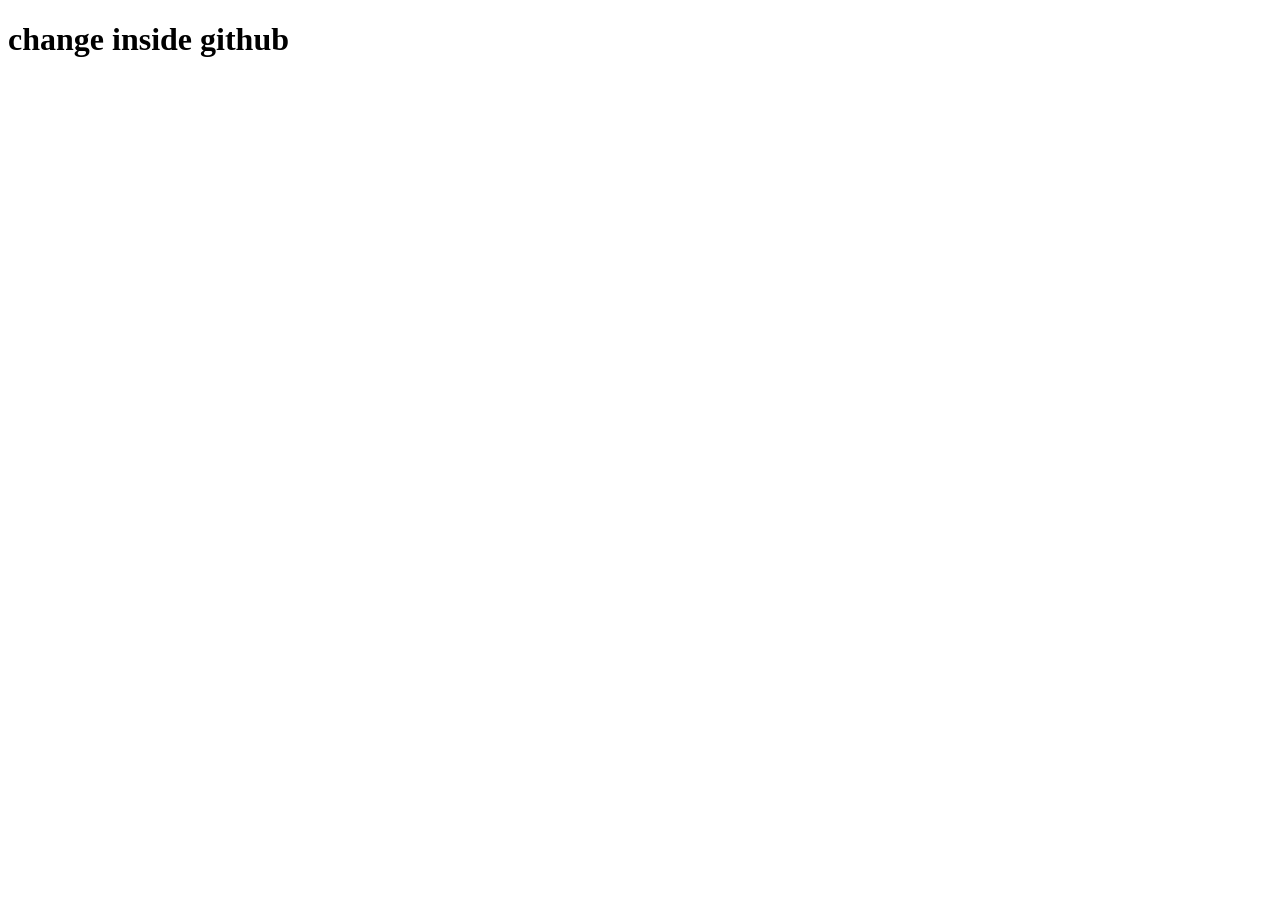
<file: new.html>
<!DOCTYPE html>
<html lang="en">
<head>
    <meta charset="UTF-8">
    <meta name="viewport" content="width=device-width, initial-scale=1.0">
    <title>Document</title>
</head>
<body>
    <h1>change inside github
    </h1>
</body>
</html>
</file>
